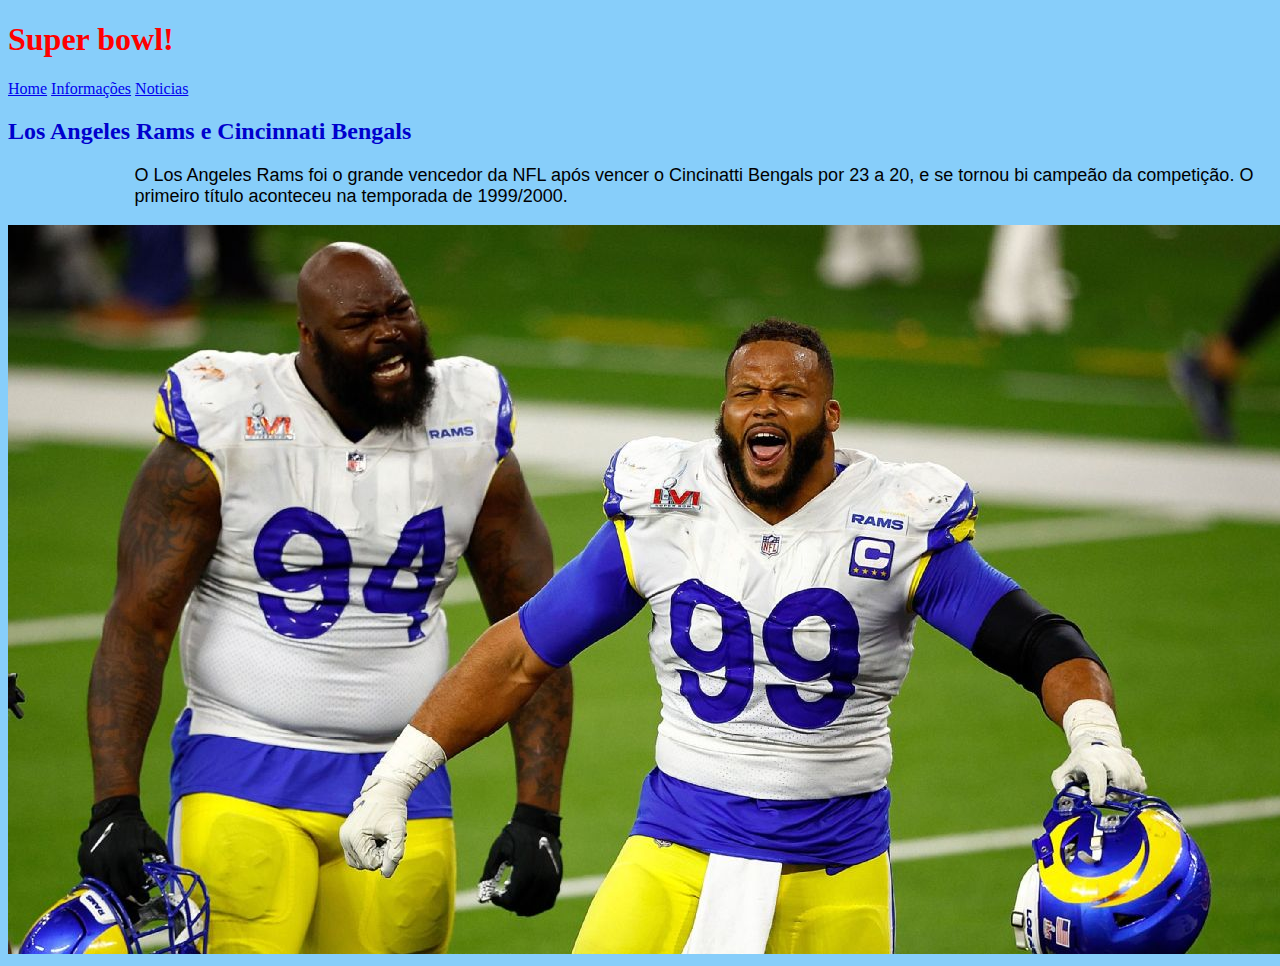
<file: index.html>
<!DOCTYPE html>
<html lang="pt-br">
<head>
    <meta charset="UTF-8">
    <meta http-equiv="X-UA-Compatible" content="IE=edge">
    <meta name="viewport" content="width=device-width, initial-scale=1.0">
    <link rel="stylesheet" href="fortacao.css">
    <title>Super Bowl LVI</title>
    
    
</head>
<body>
    
    <h1>Super bowl!</h1>
    <a href="index.html">Home</a>
    <a href="site.html">Informações</a>
    <a href="site2.html">Noticias</a>

    <h2>Los Angeles Rams e Cincinnati Bengals </h2>
    <p>O Los Angeles Rams foi o grande vencedor da NFL
    após vencer o Cincinatti Bengals por 23 a 20, e se
    tornou bi campeão da competição. O primeiro título
    aconteceu na temporada de 1999/2000. </p>

    <img src="imagem3.jpg" alt="iamgem do jogo">

    
    
</body>
</html>
</file>
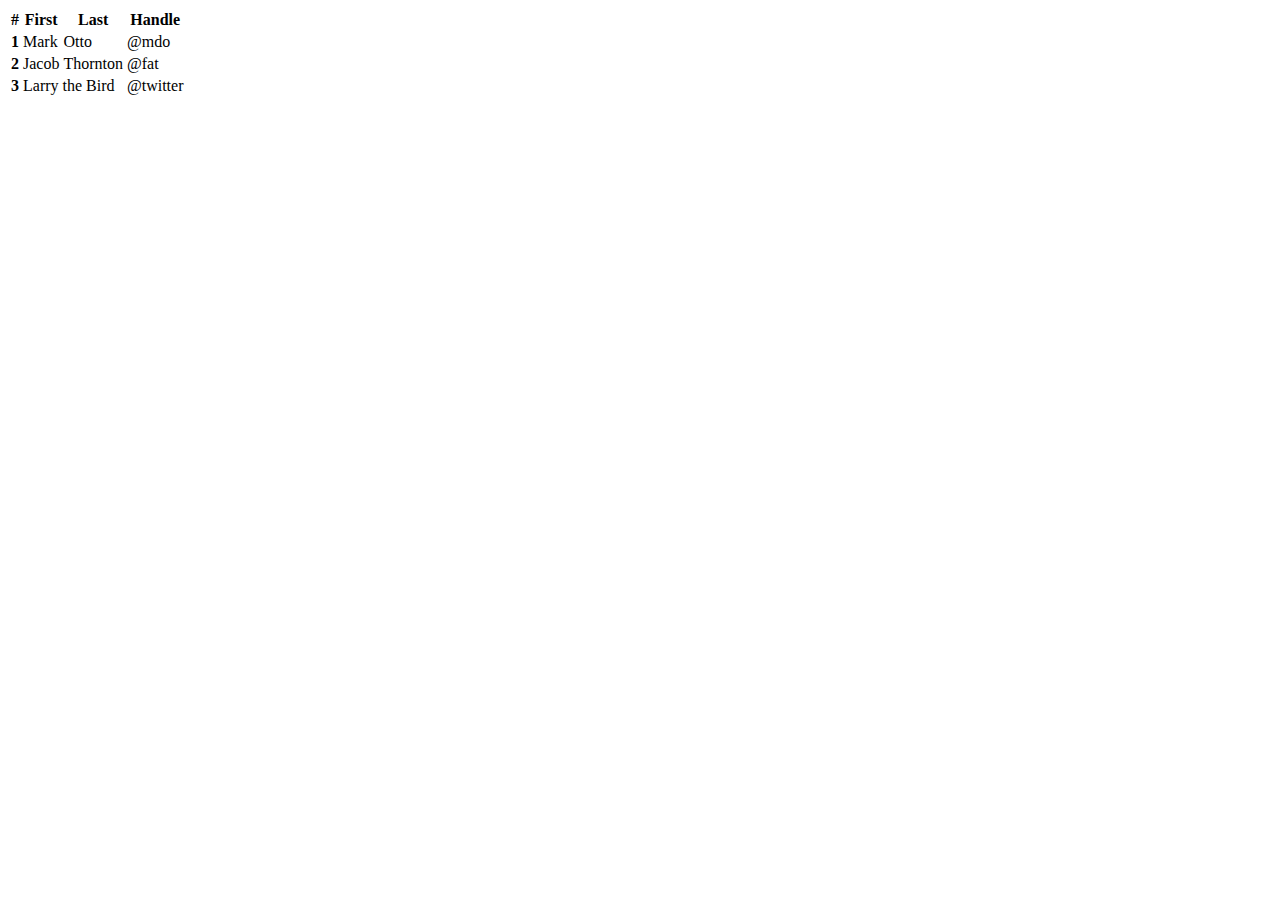
<file: bootstrap.html>
<!DOCTYPE html>
<html lang="en">
<head>
    <meta charset="UTF-8">
    <meta http-equiv="X-UA-Compatible" content="IE=edge">
    <meta name="viewport" content="width=device-width, initial-scale=1.0">
    <link href="https://cdn.jsdelivr.net/npm/bootstrap@5.1.3/dist/css/bootstrap.min.css" rel="stylesheet" integrity="sha384-1BmE4kWBq78iYhFldvKuhfTAU6auU8tT94WrHftjDbrCEXSU1oBoqyl2QvZ6jIW3" crossorigin="anonymous">
    
    <title>Document</title>
</head>
<body>
    <table class="table table-hover">
        <thead>
          <tr>
            <th scope="col">#</th>
            <th scope="col">First</th>
            <th scope="col">Last</th>
            <th scope="col">Handle</th>
          </tr>
        </thead>
        <tbody>
          <tr>
            <th scope="row">1</th>
            <td>Mark</td>
            <td>Otto</td>
            <td>@mdo</td>
          </tr>
          <tr>
            <th scope="row">2</th>
            <td>Jacob</td>
            <td>Thornton</td>
            <td>@fat</td>
          </tr>
          <tr>
            <th scope="row">3</th>
            <td colspan="2">Larry the Bird</td>
            <td>@twitter</td>
          </tr>
        </tbody>
      </table>



    <script src="https://cdn.jsdelivr.net/npm/@popperjs/core@2.10.2/dist/umd/popper.min.js" integrity="sha384-7+zCNj/IqJ95wo16oMtfsKbZ9ccEh31eOz1HGyDuCQ6wgnyJNSYdrPa03rtR1zdB" crossorigin="anonymous"></script>
<script src="https://cdn.jsdelivr.net/npm/bootstrap@5.1.3/dist/js/bootstrap.min.js" integrity="sha384-QJHtvGhmr9XOIpI6YVutG+2QOK9T+ZnN4kzFN1RtK3zEFEIsxhlmWl5/YESvpZ13" crossorigin="anonymous"></script>
</body>
</html>
</file>
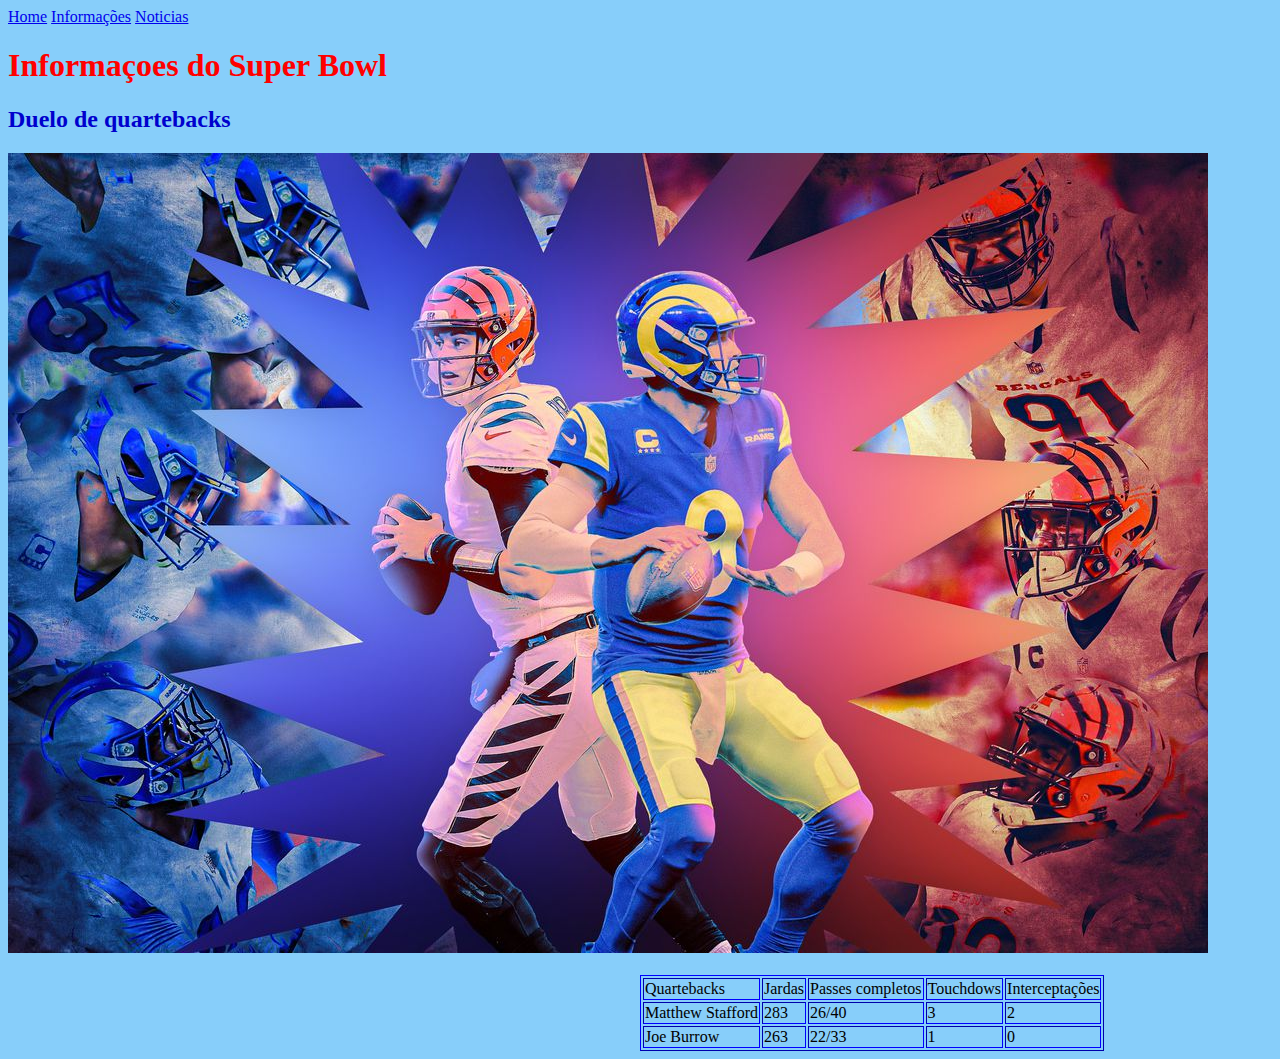
<file: site.html>
<!DOCTYPE html>
<html lang="en">
<head>
    <meta charset="UTF-8">
    <meta http-equiv="X-UA-Compatible" content="IE=edge">
    <meta name="viewport" content="width=device-width, initial-scale=1.0">
    <link rel="stylesheet" href="fortacao.css">
    <title>Informações</title>
</head>
<body>
    <a href="index.html">Home</a>
    <a href="site.html">Informações</a>
    <a href="site2.html">Noticias</a>
    <h1>Informaçoes do Super Bowl</h1>
    <h2>Duelo de quartebacks</h2>
    

    <img src="imagem4.jpeg" alt="imagem do jogo" >


    <br><br>
  <Table border="1">
      <tr>
          <td>Quartebacks</td>
          <td>Jardas</td>
          <td>Passes completos</td>
          <td>Touchdows</td>
          <td>Interceptações</td>

         
      </tr>
      <tr>
    <td>Matthew Stafford</td>
    <td>283</td>
    <td>26/40</td>
    <td>3</td>
    <td>2</td>

      </tr>
      <tr>
    <td>Joe Burrow</td>
    <td>263</td>
    <td>22/33</td>
    <td>1</td>
    <td>0</td>
      </tr>


  </Table>

    

</body>
</html>
</file>
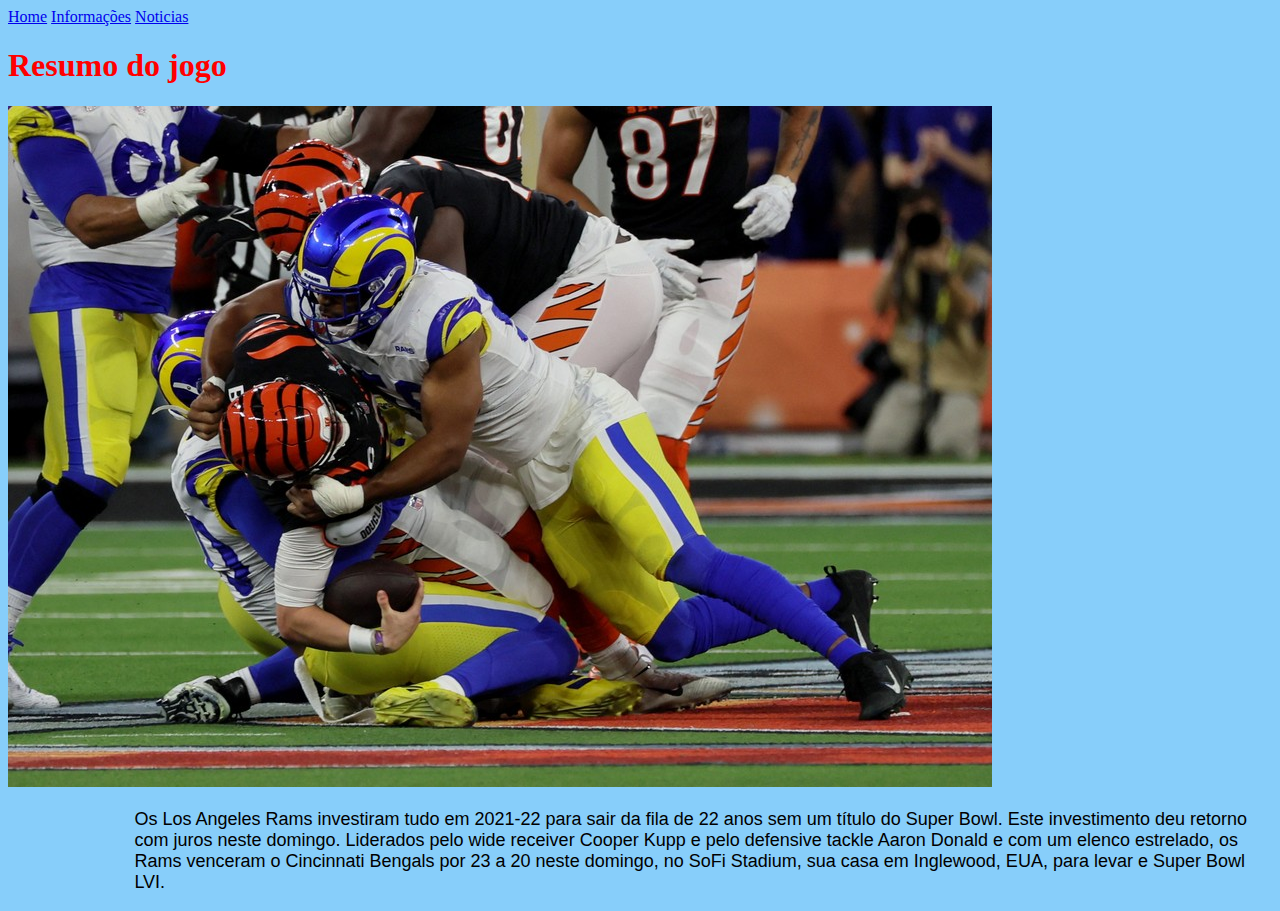
<file: site2.html>
<!DOCTYPE html>
<html lang="en">
<head>
    <meta charset="UTF-8">
    <meta http-equiv="X-UA-Compatible" content="IE=edge">
    <meta name="viewport" content="width=device-width, initial-scale=1.0">
    <link rel="stylesheet" href="fortacao.css">
    <title>Document</title>
</head>
<body>
    <a href="index.html">Home</a>
    <a href="site.html">Informações</a>
    <a href="site2.html">Noticias</a>

    <h1>Resumo do jogo</h1>
    <img src="imagem5.jpg" alt="imagem do jogo">

    <p>Os Los Angeles Rams investiram tudo em 2021-22 para sair da fila
        de 22 anos sem um título do Super Bowl. Este investimento deu
        retorno com juros neste domingo. Liderados pelo wide receiver
        Cooper Kupp e pelo defensive tackle Aaron Donald e com um elenco
        estrelado, os Rams venceram o Cincinnati Bengals por 23 a 20 neste
         domingo, no SoFi Stadium, sua casa em Inglewood, EUA, para levar e
          Super Bowl LVI.

    </p>
</body>
</html>
</file>
<file: fortacao.css>
h1{
            color:red;
        }
        h2{

            color: mediumblue;
        }
        p{
            color: black;
            font-family: sans-serif;
            font-size: large;
        }

            body{
                background-color: lightskyblue;
            }
            table{
            margin-left: 50%; 
            border-color:blue ;

            }
            p{
                padding-left: 10%;
            }

            img{
                align-items: center;
            }
</file>
